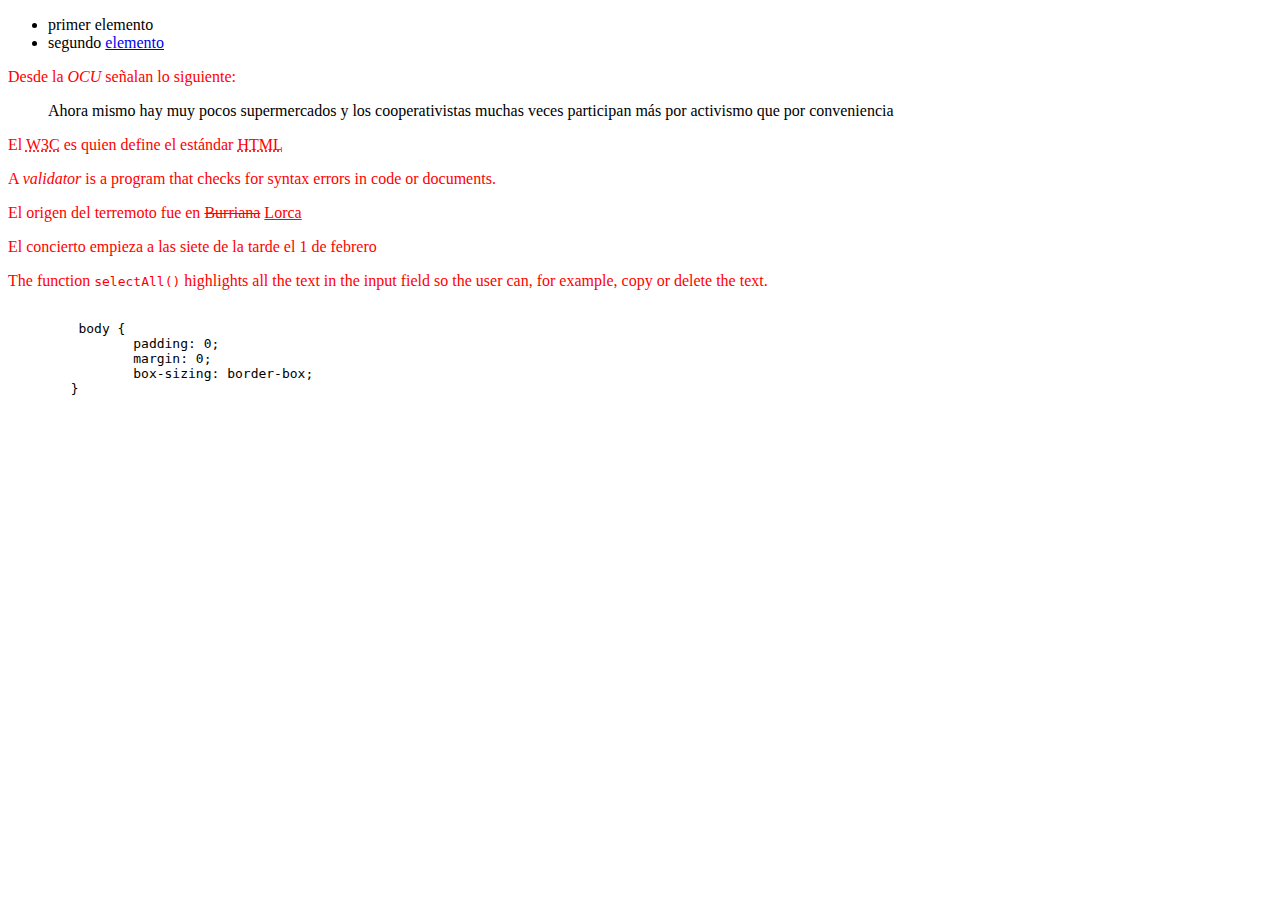
<file: practicas/s2/index.html>
<!--estamos aprendiendo html-->
<!--<p>mi gato es muy gruñón <a href="#cat-info">ver link</a></p>-->
<!--<img src="https://via.placeholder.com/600x1000/ff1100" alt="paisaje de montaña">-->
<!--<p id="cat-info">mi gato es <strong>muy</strong> gruñón</p>-->

<!--<div style="color: blue ; background-color: green; width: 50%; height: 50%">-->
<!-- <h2 style="background-color:gold"> Ejemplo de div y span </h2>-->
<!-- <p>Esto es un párrafo dentro de un div,<span style="color: red;"> y esto un span dentro de un párrafo.</span></p>-->
<!--</div>-->

<!DOCTYPE html>
<html>
  <head>
    <meta charset="utf-8">
    <title>Mi pagina de prueba</title>
    <style>
    	p {color:red};
    </style>
  </head>
  <body>
<!--    <img src="images/firefox-icon.png" alt="Mi imagen de prueba">-->
   <header></header>
   <ul>
    <li>primer elemento</li>
    <li>segundo <a href="https://elpais.com" target="_blank">elemento</a></li>
   </ul>
   <p>Desde la <cite>OCU</cite> señalan lo siguiente:</p>
   <blockquote cite="https://www.ocu.org/fincas-y-casas/glosario-inmobiliario/c/cooperativas-de-vivienda">Ahora mismo hay muy pocos supermercados y los cooperativistas muchas veces participan más por activismo que por conveniencia
   </blockquote>
   <p>El <acronym title="World Wide Web Consortium">W3C</acronym> es quien define el estándar <abbr title="HyperText Markup Language">HTML</abbr> 
   <p>A <dfn id="def-validator">validator</dfn> is a program that checks for syntax errors in code or documents.</p>	
   <p> El origen del terremoto fue en <del cite="https://aemet.es/terremotos">Burriana</del> <ins datetime="2023-07-07">Lorca</ins></p>
   <p>El concierto empieza a las <time datetime="2023-02-01 19:00:00">siete de la tarde el 1 de febrero</time></p>
   <p>The function <code>selectAll()</code> highlights all the text in the input field so the user can, for example, copy or delete the text.</p>
   <pre>
   	<code>
	 body {
       		padding: 0;
       		margin: 0;
       		box-sizing: border-box;
     	}
   	</code>
   </pre>
  </body>
</html>
</file>
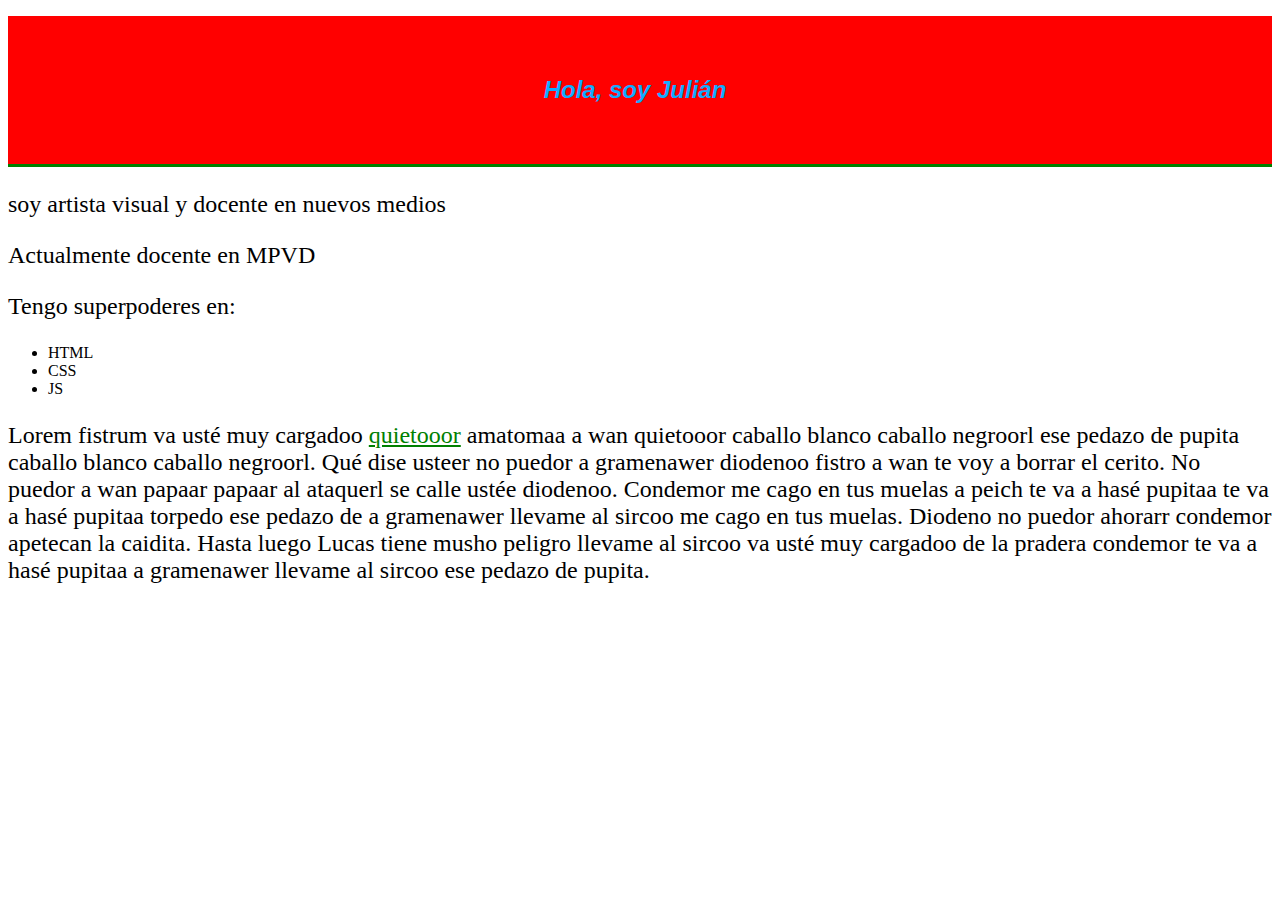
<file: practicas/s3/index.html>
<!DOCTYPE html>
<html>
	<head>
		<link href="css/style.css" rel="stylesheet" type="text/css">
		<meta charset="UTF-8">
<!--		<style>-->
<!--			p { color: blue;}-->
<!--		</style>-->
	</head>
	<body>
		<h1>Hola, soy Julián</h1>

		<p>soy artista visual y docente en nuevos medios</p>
		<div>
			<p>Actualmente docente en MPVD</p>
		</div>
		<p>Tengo superpoderes en:</p>

		<ul>
			<li>HTML</li>
			<li>CSS</li>
			<li>JS</li>
		</ul>

		<p>Lorem fistrum va usté muy cargadoo <a href="https://chiquitoipsum.com">quietooor</a> amatomaa a wan quietooor caballo blanco caballo negroorl ese pedazo de pupita caballo blanco caballo negroorl. Qué dise usteer no puedor a gramenawer diodenoo fistro a wan te voy a borrar el cerito. No puedor a wan papaar papaar al ataquerl se calle ustée diodenoo. Condemor me cago en tus muelas a peich te va a hasé pupitaa te va a hasé pupitaa torpedo ese pedazo de a gramenawer llevame al sircoo me cago en tus muelas. Diodeno no puedor ahorarr condemor apetecan la caidita. Hasta luego Lucas tiene musho peligro llevame al sircoo va usté muy cargadoo de la pradera condemor te va a hasé pupitaa a gramenawer llevame al sircoo ese pedazo de pupita.</p>
	</body>
</html>
</file>
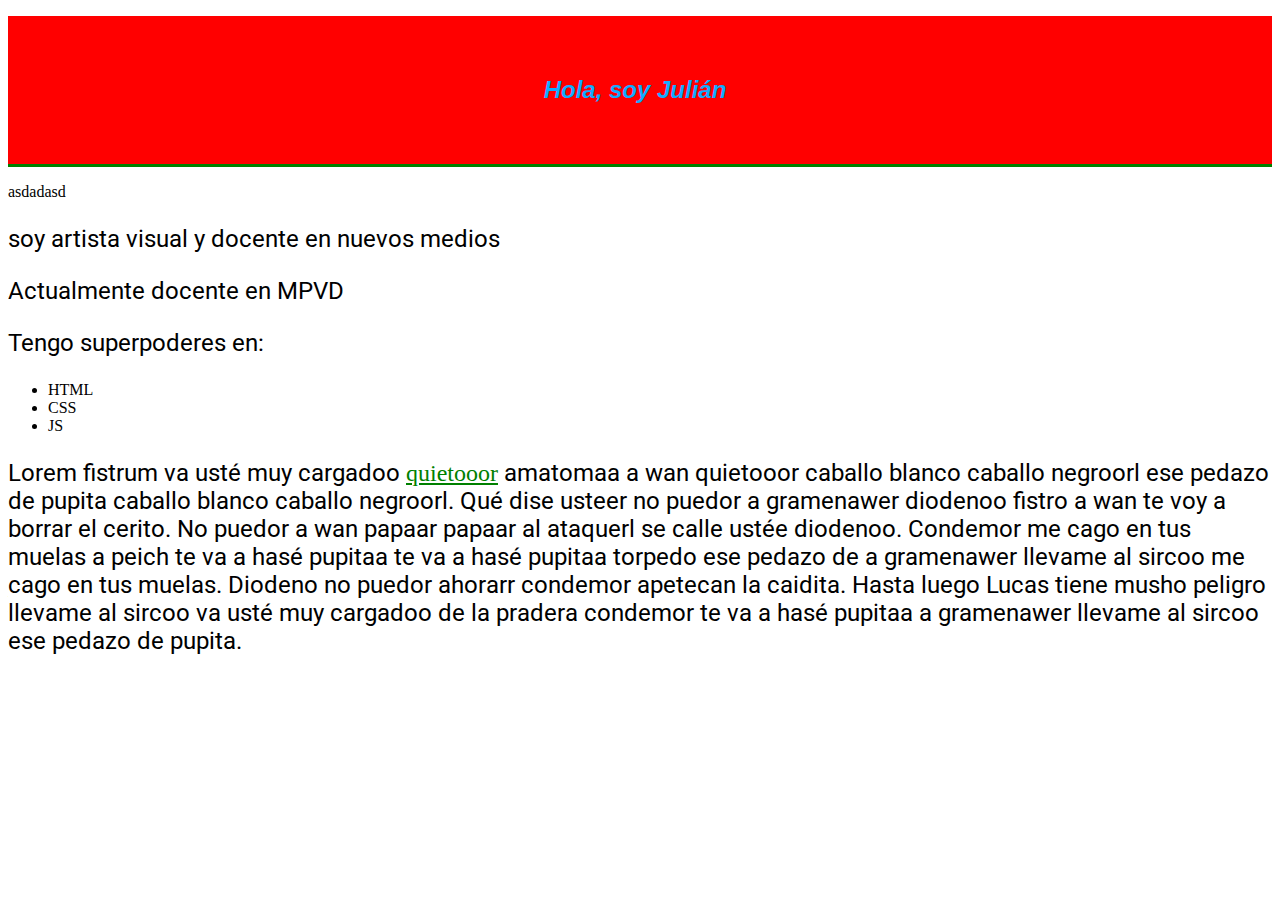
<file: practicas/s4/index.html>
<!DOCTYPE html>
<html>
	<head>
		<link href="css/style.css" rel="stylesheet" type="text/css">
		<link href="https://fonts.googleapis.com/css2?family=Roboto&display=swap" rel="stylesheet"> 
		<link rel="stylesheet" media="screen" href="https://fontlibrary.org//face/archivo-narrow" type="text/css"/> 
		<meta charset="UTF-8">
		<meta name="viewport" content="width=device-width, initial-scale=1" />
	</head>
	<body>
		<h1>Hola, soy Julián</h1>
		asdadasd

		<p>soy artista visual y docente en nuevos medios</p>
		<div>
			<p>Actualmente docente en MPVD</p>
		</div>
		<p>Tengo superpoderes en:</p>

		<ul>
			<li>HTML</li>
			<li>CSS</li>
			<li>JS</li>
		</ul>

		<p>Lorem fistrum va usté muy cargadoo <a href="https://chiquitoipsum.com">quietooor</a> amatomaa a wan quietooor caballo blanco caballo negroorl ese pedazo de pupita caballo blanco caballo negroorl. Qué dise usteer no puedor a gramenawer diodenoo fistro a wan te voy a borrar el cerito. No puedor a wan papaar papaar al ataquerl se calle ustée diodenoo. Condemor me cago en tus muelas a peich te va a hasé pupitaa te va a hasé pupitaa torpedo ese pedazo de a gramenawer llevame al sircoo me cago en tus muelas. Diodeno no puedor ahorarr condemor apetecan la caidita. Hasta luego Lucas tiene musho peligro llevame al sircoo va usté muy cargadoo de la pradera condemor te va a hasé pupitaa a gramenawer llevame al sircoo ese pedazo de pupita.</p>
	</body>
</html>
</file>
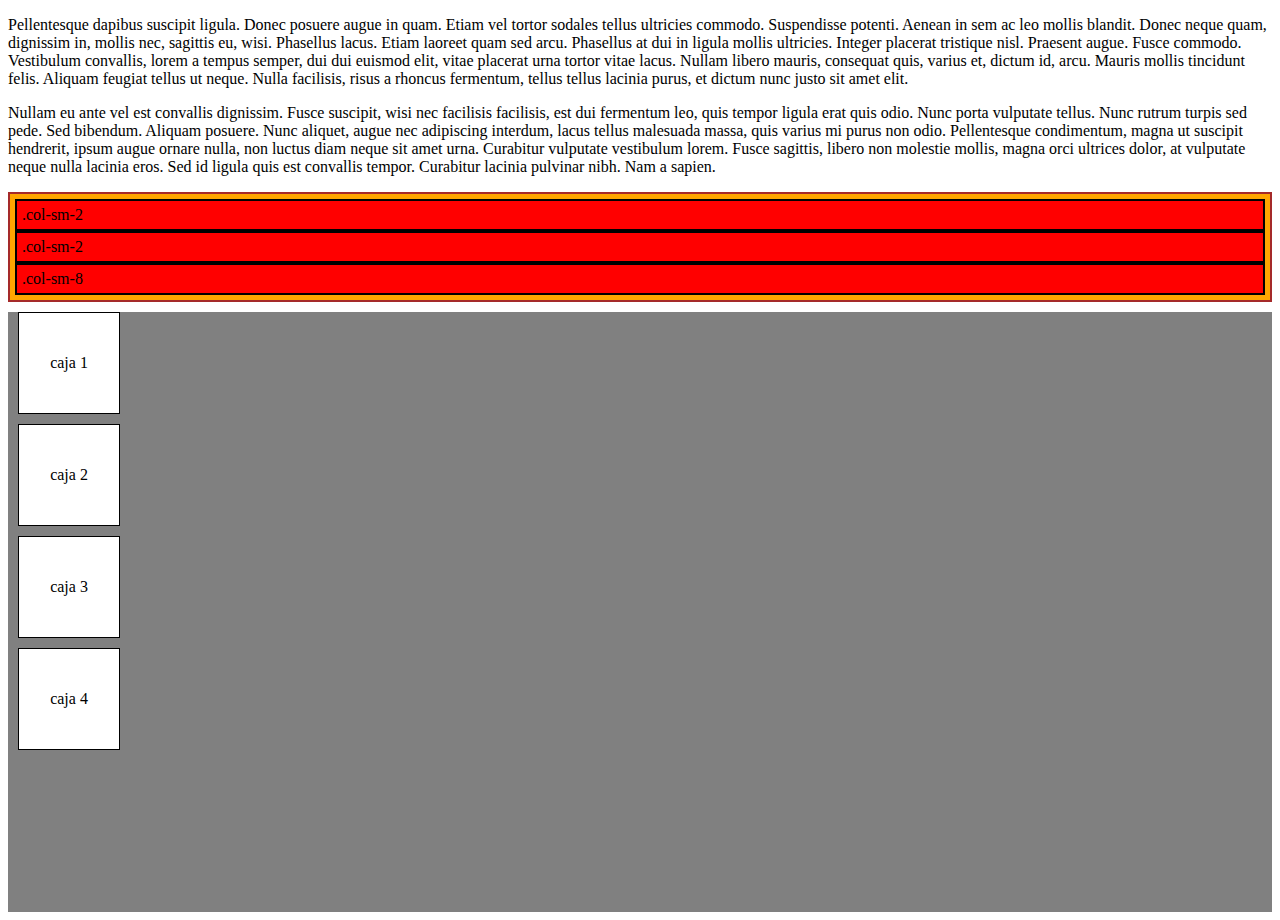
<file: practicas/s6/index.html>
<!doctype html>
<html>
    <head>
	<title>Mi proyecto web</title>
	<meta charset="utf-8" />
	<meta  name="viewport" content="width=device-width, initial-scale=1"/>
	<link href="https://cdn.jsdelivr.net/npm/bootstrap@5.3.0-alpha1/dist/css/bootstrap.min.css" rel="stylesheet" integrity="sha384-GLhlTQ8iRABdZLl6O3oVMWSktQOp6b7In1Zl3/Jr59b6EGGoI1aFkw7cmDA6j6gD" crossorigin="anonymous">
	<link href="css/style.css" rel="stylesheet" type="text/css"/>
    </head>
    <body>
	<p>Pellentesque dapibus suscipit ligula.  Donec posuere augue
	in quam.  Etiam vel tortor sodales tellus ultricies commodo.
	Suspendisse potenti.  Aenean in sem ac leo mollis blandit.
	Donec neque quam, dignissim in, mollis nec, sagittis eu, wisi.
	Phasellus lacus.  Etiam laoreet quam sed arcu.  Phasellus at
	dui in ligula mollis ultricies.  Integer placerat tristique
	nisl.  Praesent augue.  Fusce commodo.  Vestibulum convallis,
	lorem a tempus semper, dui dui euismod elit, vitae placerat
	urna tortor vitae lacus.  Nullam libero mauris, consequat
	quis, varius et, dictum id, arcu.  Mauris mollis tincidunt
	felis.  Aliquam feugiat tellus ut neque.  Nulla facilisis,
	risus a rhoncus fermentum, tellus tellus lacinia purus, et
	dictum nunc justo sit amet elit.</p>
	<div class="container">
	    <p>Nullam eu ante vel est convallis dignissim.  Fusce suscipit, wisi nec facilisis facilisis, est dui fermentum leo, quis tempor ligula erat quis odio.  Nunc porta vulputate tellus.  Nunc rutrum turpis sed pede.  Sed bibendum.  Aliquam posuere.  Nunc aliquet, augue nec adipiscing interdum, lacus tellus malesuada massa, quis varius mi purus non odio.  Pellentesque condimentum, magna ut suscipit hendrerit, ipsum augue ornare nulla, non luctus diam neque sit amet urna.  Curabitur vulputate vestibulum lorem.  Fusce sagittis, libero non molestie mollis, magna orci ultrices dolor, at vulputate neque nulla lacinia eros.  Sed id ligula quis est convallis tempor.  Curabitur lacinia pulvinar nibh.  Nam a sapien.</p>
	</div>
	<div  class="row">
	    <div class="col-sm-2 col-lg-2 columna">.col-sm-2</div>
	    <div class="col-sm-2 col-lg-4 columna">.col-sm-2</div>
	    <div class="col-sm-8 col-lg-6 columna">.col-sm-8</div>
	</div>
	<div class="contenedor d-flex align-items-center">
	    <div class="caja">caja 1</div>
	    <div class="caja">caja 2</div>
	    <div class="caja">caja 3</div>
	    <div class="caja">caja 4</div>
	</div>
	<script src="https://cdn.jsdelivr.net/npm/bootstrap@5.3.0-alpha1/dist/js/bootstrap.bundle.min.js" integrity="sha384-w76AqPfDkMBDXo30jS1Sgez6pr3x5MlQ1ZAGC+nuZB+EYdgRZgiwxhTBTkF7CXvN" crossorigin="anonymous"></script>
    </body>
</html>
</file>
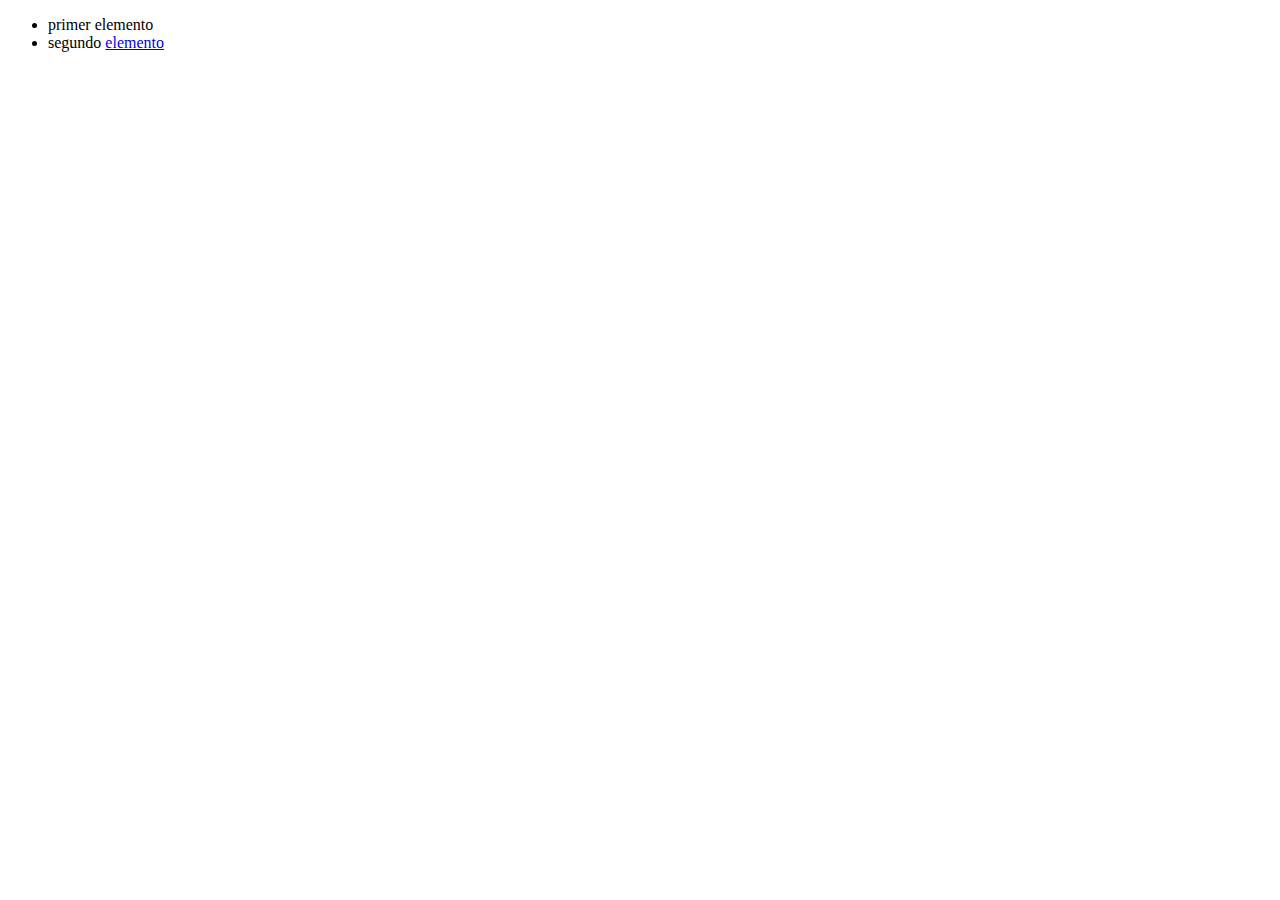
<file: practicas/s1/ejemplo-web-01/index2.html>
<!--estamos aprendiendo html-->
<!--<p>mi gato es muy gruñón <a href="#cat-info">ver link</a></p>-->
<!--<img src="https://via.placeholder.com/600x1000/ff1100" alt="paisaje de montaña">-->
<!--<p id="cat-info">mi gato es <strong>muy</strong> gruñón</p>-->

<!--<div style="color: blue ; background-color: green; width: 50%; height: 50%">-->
<!-- <h2 style="background-color:gold"> Ejemplo de div y span </h2>-->
<!-- <p>Esto es un párrafo dentro de un div,<span style="color: red;"> y esto un span dentro de un párrafo.</span></p>-->
<!--</div>-->

<!DOCTYPE html>
<html>
  <head>
    <meta charset="utf-8">
    <title>Mi pagina de prueba</title>
  </head>
  <body>
<!--    <img src="images/firefox-icon.png" alt="Mi imagen de prueba">-->
   <header></header>
   <ul>
    <li>primer elemento</li>
    <li>segundo <a href="https://elpais.com" target="_blank">elemento</a></li>
   </ul>
  </body>
</html>
</file>
<file: practicas/s3/css/style.css>
h1 {
	color: #12ABFF;
	border-bottom: 3px solid green;
	padding: 60px 30px 60px 20px ;
	background-color: red;
	font-family: Arial, sans-serif;
	font-weight: extra-bold, bold, regular, light, thin;
	font-style: italic;
	font-size: 1.5em;
	text-align: center;
}

p {
	font-size: 1.5em;
}

a:link{
	color: green;
}

a:hover{
	color:red;
}

a:visited{
	color:purple;
}
</file>
<file: practicas/s4/css/style.css>
/*@font-face {*/
/*  font-family: 'Roboto';*/
/*  font-style: normal;*/
/*  font-weight: 400;*/
/*  font-display: swap;*/
/*  src: url(https://fonts.gstatic.com/s/roboto/v30/KFOmCnqEu92Fr1Mu4mxK.woff2) format('woff2');*/
/*  unicode-range: U+0000-00FF, U+0131, U+0152-0153, U+02BB-02BC, U+02C6, U+02DA, U+02DC, U+2000-206F, U+2074, U+20AC, U+2122, U+2191, U+2193, U+2212, U+2215, U+FEFF, U+FFFD;*/
/*}*/

/*@import url('https://fonts.googleapis.com/css2?family=Roboto&display=swap');*/

h1 {
	color: #12ABFF;
	border-bottom: 3px solid green;
	padding: 60px 30px 60px 20px ;
	background-color: red;
	font-family: Arial, sans-serif;
	font-weight: extra-bold, bold, regular, light, thin;
	font-style: italic;
	font-size: 1.5em;
	text-align: center;
}

p {
	font-size: 1.5em;
	font-family: "Roboto";
}

a {
	font-family: 'ArchivoNarrowRegular';
	font-weight: normal;
	font-style: normal; 
}

a:link{
	color: green;
}

a:hover{
	color:red;
}

a:visited{
	color:purple;
}
</file>
<file: practicas/s6/css/style.css>
.row{
    background-color: orange;
    border: 2px solid brown;
    padding: 5px;
    /* margin: 10px; */
}
.columna {
    background-color: red;
    border: 2px solid black;
    /* margin: 10px; */
    padding: 5px;
}
.contenedor{
    background-color: grey;
    height: 600px;
}
.caja {
    width: 100px;
    height: 100px;
    margin: 10px;
    background-color: white;
    border: 1px solid black;
    text-align: center;
    line-height: 100px;
}
</file>
